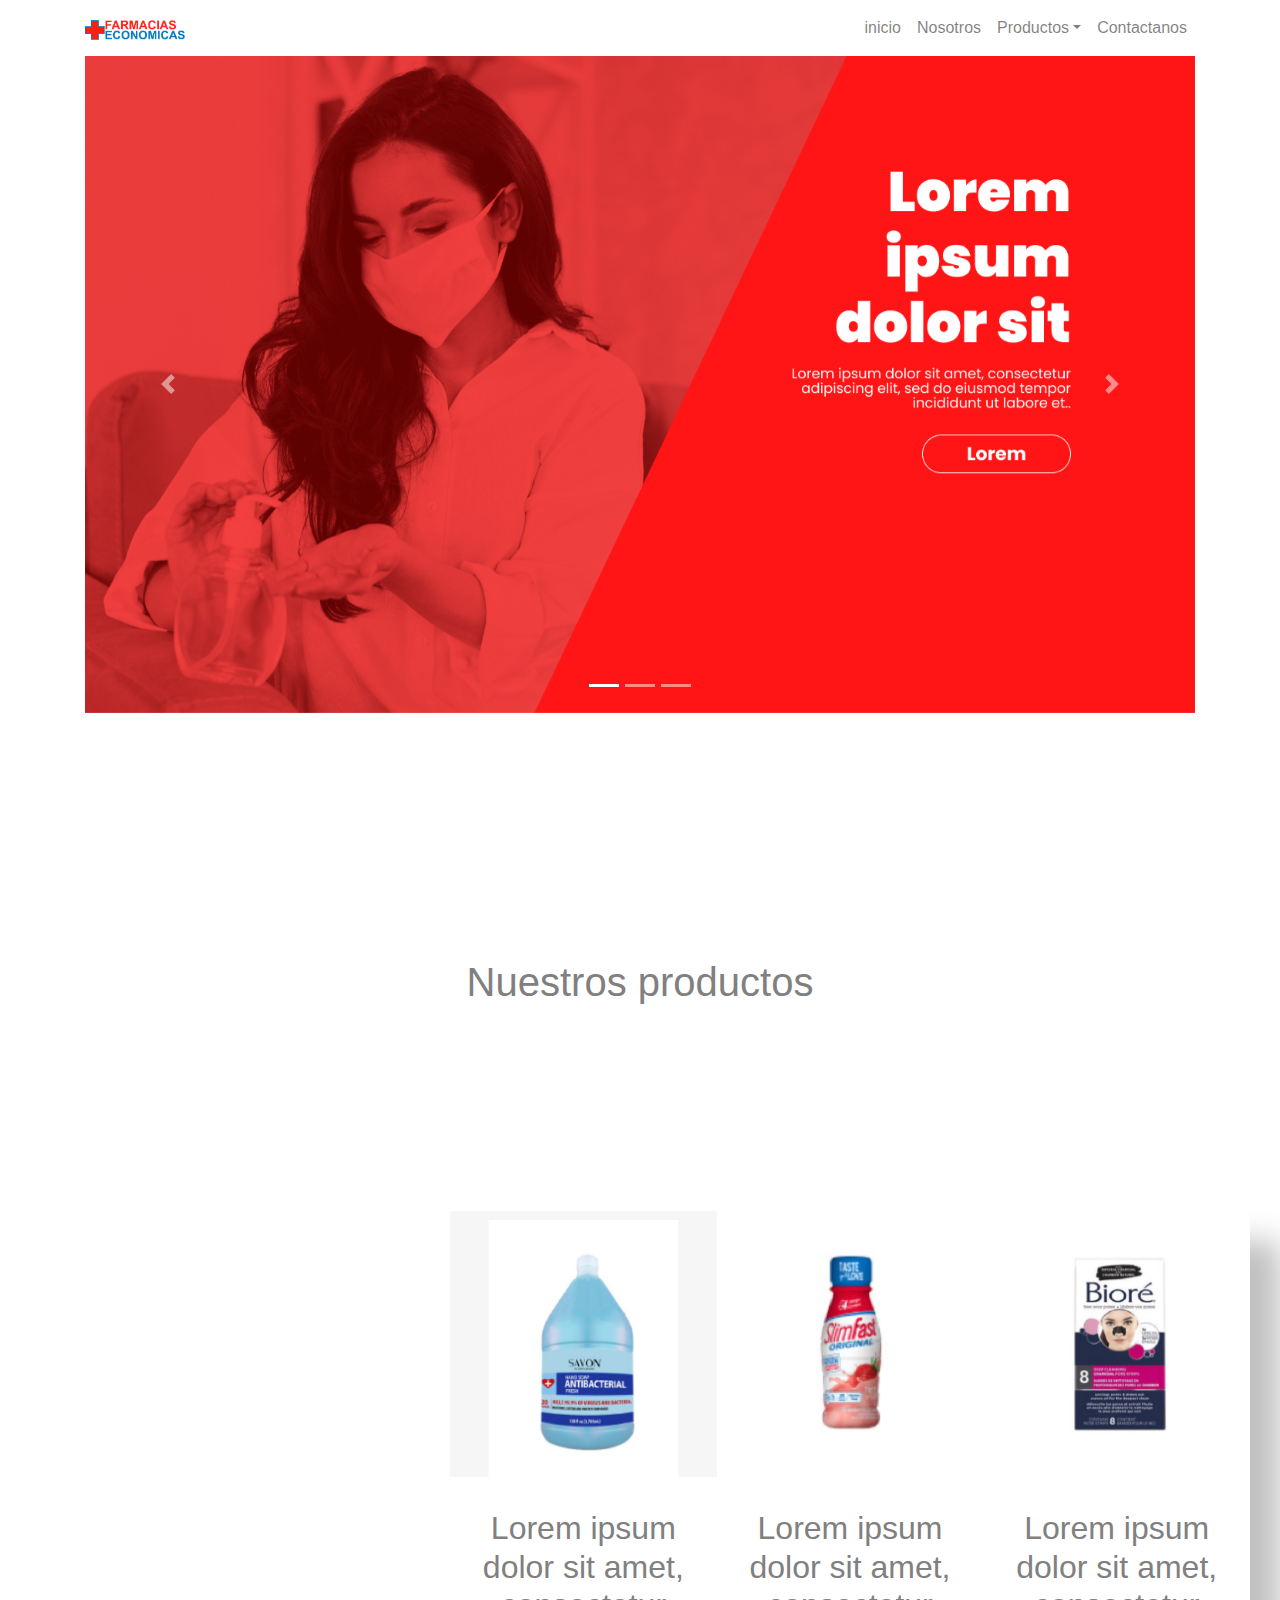
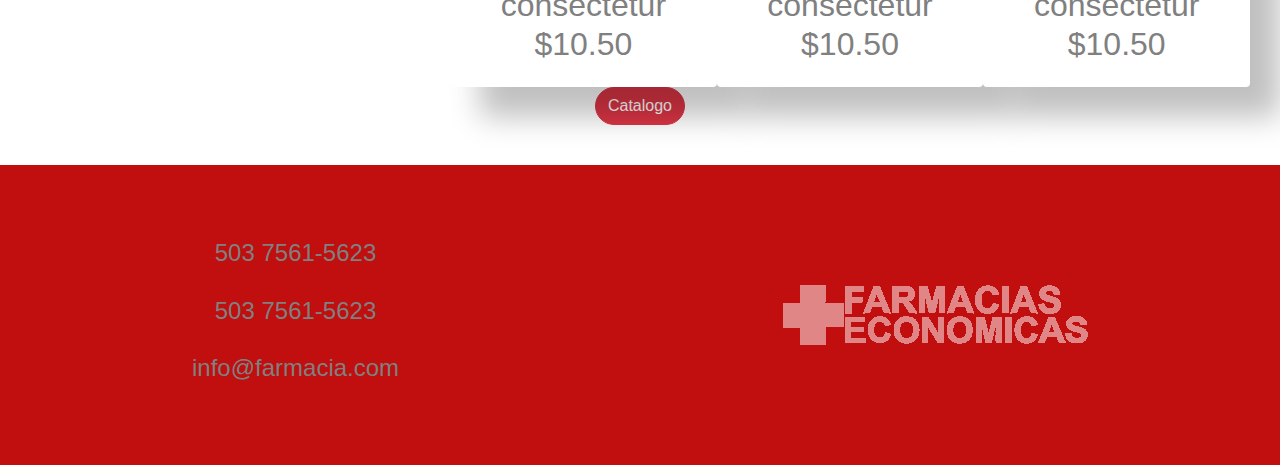
<file: index.html>
<!DOCTYPE html>
<html lang="en">
<head>
    <meta charset="UTF-8">
    <meta name="viewport" content="width=device-width, initial-scale=1.0">
    <title>Document</title>
    <script src="https://ajax.googleapis.com/ajax/libs/jquery/3.5.1/jquery.min.js"></script>
    <script src="https://cdnjs.cloudflare.com/ajax/libs/popper.js/1.16.0/umd/popper.min.js"></script>
    <script src="https://maxcdn.bootstrapcdn.com/bootstrap/4.5.2/js/bootstrap.min.js"></script>
    <link rel="stylesheet" href="css/bootstrap-4.0.0.css">
    <link rel="stylesheet" href="css/estilo.css">
</head>
<body>
    <div class="container">
        <nav class="navbar navbar-expand-md navbar-light p-0 mt-2">
            <a href="index.html" class="navbar-brand">
                <img src="img/logo_far.png" alt="logo" style="width: 100px;">
            </a>
            <button type="button" class="navbar-toggler" data-toggle="collapse" data-target="#navegacion">
                <span class="navbar-toggler-icon"></span>
            </button>
    
            <div class="collapse navbar-collapse" id="navegacion">
                <ul class="navbar-nav ml-auto">
                    <li class="nav-item dropdown">
                        <a class="nav-link " href="index.html" data-toggle="dropdown">inicio</a>
                    </li> 
                    <li class="nav-item dropdown">
                        <a class="nav-link " href="nosotros.html">Nosotros</a>
                    </li>
                    <li class="nav-item dropdown">
                        <a class="nav-link dropdown-toggle" href="catalogo.html" data-toggle="dropdown">Productos</a>
                        <div class="dropdown-menu">
                            <a href="catalogo.html" class="dropdown-item">Medicinas</a>
                            <a href="catalogo.html" class="dropdown-item">Inyecciones</a>
                            <a href="catalogo.html" class="dropdown-item">Alcohol</a>
                            <a href="catalogo.html" class="dropdown-item">Mascarillas</a>
                        </div>
                    </li>
                    <li class="nav-item dropdown">
                        <a class="nav-link " href="form.html" >Contactanos</a>
                    </li> 
                </ul>
            </div>
         </nav>
    </div>
    <div class="container mt-2">
        <div id="slide" class="carousel slide" data-ride="carousel">
            <ul class="carousel-indicators">
                <li data-target="#slide" data-slide-to="0" class="active"></li>
                <li data-target="#slide" data-slide-to="1"></li>
                <li data-target="#slide" data-slide-to="2"></li>
            </ul>
            <div class="carousel-inner">
                <div class="carousel-item active">
                    <img src="img/img1.png" class="img-fluid" alt="">
                </div>
                <div class="carousel-item">
                    <img src="img/img2.png" class="img-fluid" alt="">
                </div>
                <div class="carousel-item">
                    <img src="img/img3.png" class="img-fluid" alt="">
                </div>
            </div>
            <a href="#slide" class="carousel-control-prev" data-slide="prev">
                <span class="carousel-control-prev-icon"></span>
            </a>
            <a href="#slide" class="carousel-control-next" data-slide="next">
                <span class="carousel-control-next-icon"></span>
            </a>

        </div>
    </div>
    <div class="container mt-5 text-center visita">
        
            <h1 class="display-5">Nuestros productos</h1>     
    </div>

    <div class="catalogo">
    
    <div class="card">

        <img src="img/produc1.png" alt="" class="card-img-top" width="50px">
        <div class="card-img-bottom mt-3 p-3">
            <h2 class="card-titulo">Lorem ipsum dolor sit amet, consectetur <br>$10.50 </h2>

        </div>
    </div>

    <div class="card">

        <img src="img/produc2.png" alt="" class="card-img-top" width="50px">
        <div class="card-img-bottom mt-3 p-3">
            <h2 class="card-titulo">Lorem ipsum dolor sit amet, consectetur <br>$10.50 </h2>

        </div>
    </div>

    <div class="card">

        <img src="img/produc3.png" alt="" class="card-img-top" width="50px">
        <div class="card-img-bottom mt-3 p-3">
            <h2 class="card-titulo">Lorem ipsum dolor sit amet, consectetur <br>$10.50 </h2>

        </div>
    </div>
    </div>
    <a href="catalogo.html" class="btn btn-danger">Catalogo</a>

    <div class="footer">
        <div><h4>503 7561-5623 <br><br>
             503 7561-5623 <br><br>
             info@farmacia.com
         </h4></div>
        <div> <img src="img/logo_blanco.png" alt=""></div>
     </div>
    
</body>
</html>
</file>
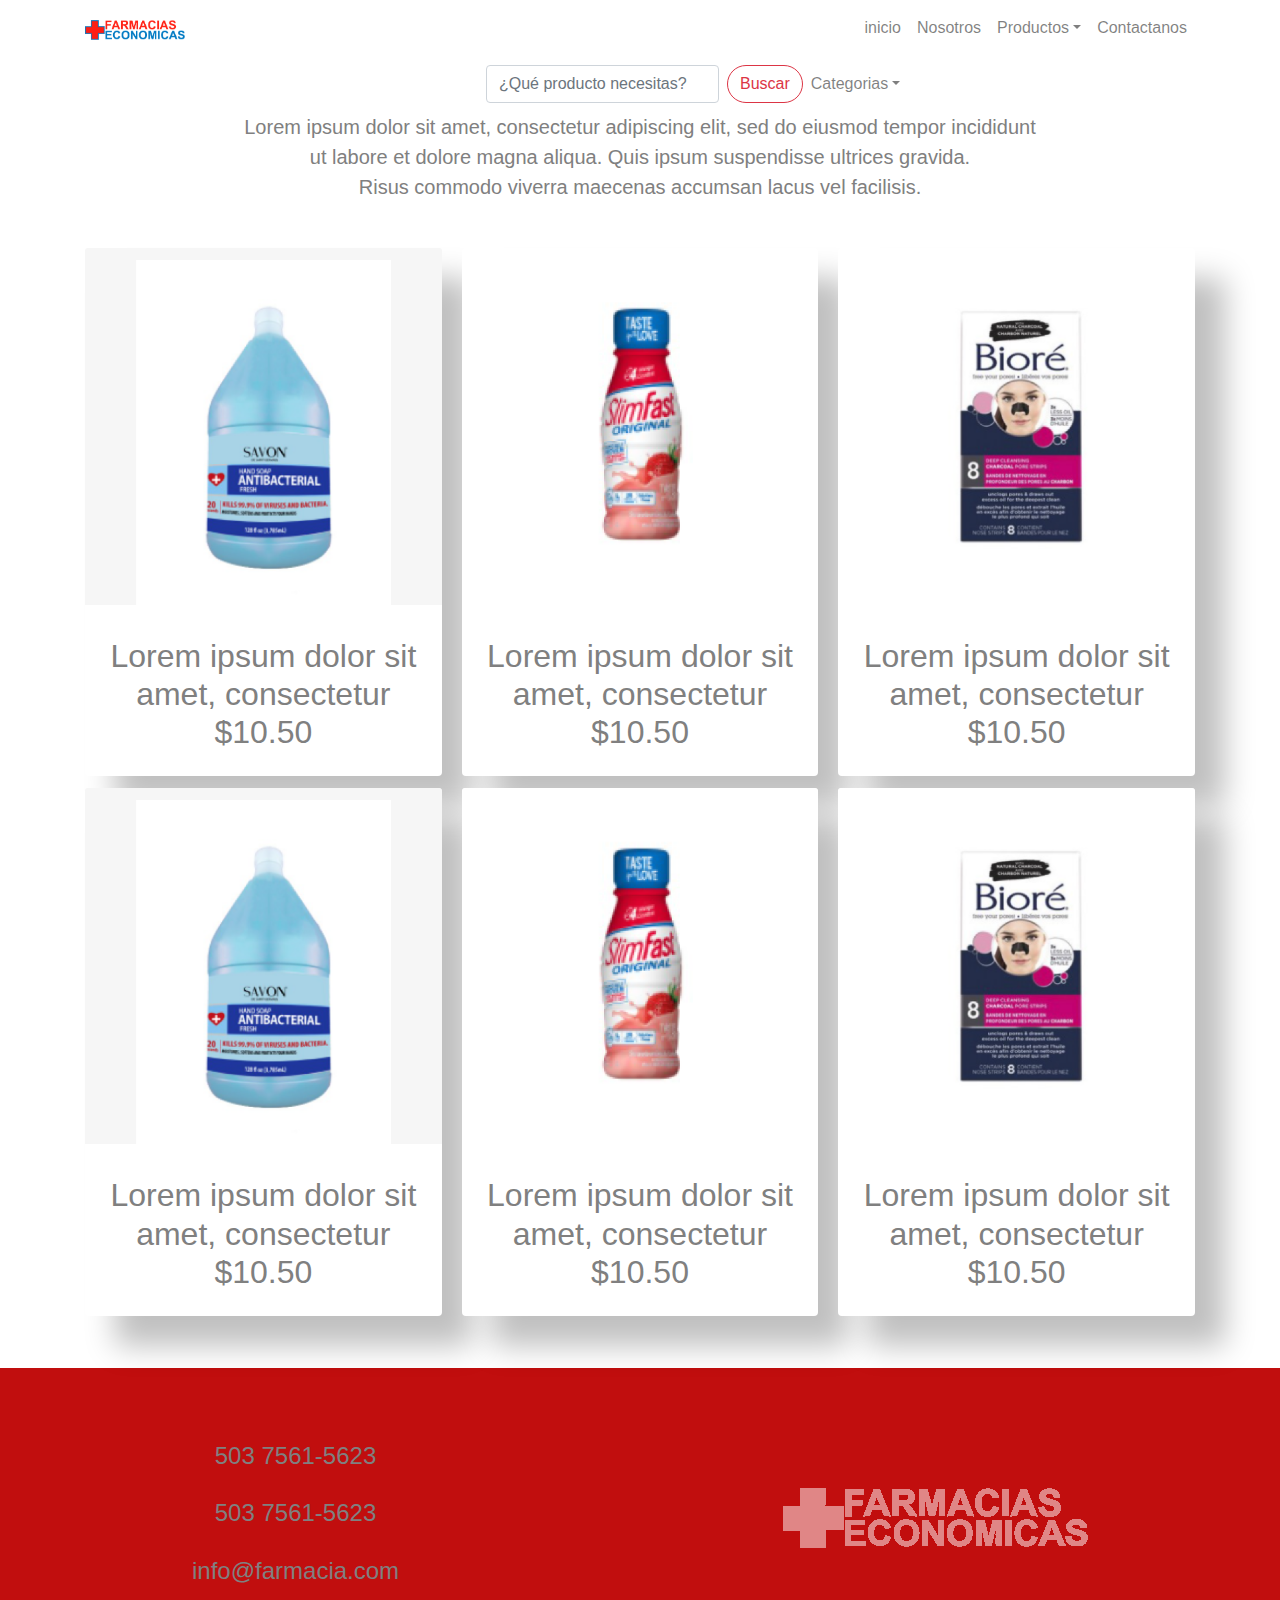
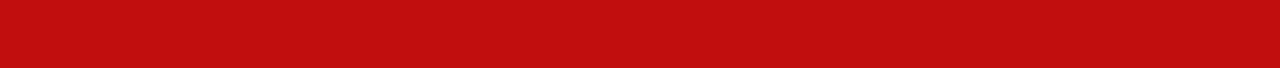
<file: catalogo.html>
<!DOCTYPE html>
<html lang="en">
<head>
    <meta charset="UTF-8">
    <meta name="viewport" content="width=device-width, initial-scale=1.0">
    <title>Document</title>
    <script src="https://ajax.googleapis.com/ajax/libs/jquery/3.5.1/jquery.min.js"></script>
    <script src="https://cdnjs.cloudflare.com/ajax/libs/popper.js/1.16.0/umd/popper.min.js"></script>
    <script src="https://maxcdn.bootstrapcdn.com/bootstrap/4.5.2/js/bootstrap.min.js"></script>
    <link rel="stylesheet" href="css/bootstrap-4.0.0.css">
    <link rel="stylesheet" href="css/estilo.css">
</head>
<body>
    <div class="container">
        <nav class="navbar navbar-expand-md p-0 navbar-light mt-2">
            <a href="index.html" class="navbar-brand">
                <img src="img/logo_far.png" alt="logo" style="width: 100px;">
            </a>
            <button type="button" class="navbar-toggler" data-toggle="collapse" data-target="#navegacion">
                <span class="navbar-toggler-icon"></span>
            </button>
    
            <div class="collapse navbar-collapse" id="navegacion">
                <ul class="navbar-nav ml-auto">
                    <li class="nav-item dropdown">
                        <a class="nav-link " href="index.html" >inicio</a>
                    </li> 
                    <li class="nav-item dropdown">
                        <a class="nav-link " href="nosotros.html">Nosotros</a>
                    </li>
                    <li class="nav-item dropdown">
                        <a class="nav-link dropdown-toggle" href="catalogo.html" data-toggle="dropdown">Productos</a>
                        <div class="dropdown-menu">
                            <a href="catalogo.html" class="dropdown-item">Medicinas</a>
                            <a href="catalogo.html" class="dropdown-item">Inyecciones</a>
                            <a href="catalogo.html" class="dropdown-item">Alcohol</a>
                            <a href="catalogo.html" class="dropdown-item">Mascarillas</a>
                        </div>
                    </li>
                    <li class="nav-item dropdown">
                        <a class="nav-link " href="form.html">Contactanos</a>
                    </li> 
                </ul>
            </div>
         </nav>
    </div>
        <div class="container p-0">
            <nav class="navbar navbar-expand-md navbar-light mt-2">
                
                <form class="form-inline">
                    <input class="form-control mr-sm-2" type="search" placeholder="¿Qué producto necesitas?" aria-label="Search">
                    <button class="btn btn-outline-danger my-2 my-sm-0" type="submit">Buscar</button>
                  </form>
        
                <div class="" id="navegacion">
                    <ul class="navbar-nav ml-auto">
                        <li class="nav-item dropdown">
                            <a class="nav-link dropdown-toggle" href="#" data-toggle="dropdown">Categorias</a>
                            <div class="dropdown-menu">
                                <a href="#" class="dropdown-item">Inyecciones</a>
                                <a href="#" class="dropdown-item">Medicinas</a>
                                <a href="#" class="dropdown-item">Alcohol</a>
                                <a href="#" class="dropdown-item">Mascarillas</a>
                            </div>
                        </li>
                        
                    </ul>
                </div>
             </nav>
         </div>
        <div><p>Lorem ipsum dolor sit amet, consectetur adipiscing elit, sed do  eiusmod tempor incididunt<br> ut labore et dolore magna aliqua. Quis ipsum suspendisse ultrices gravida.<br> Risus commodo viverra maecenas accumsan lacus vel facilisis. <br><br></p></div>
        <div class="container">
            <div class="card-columns">
                <div class="card">
    
                <img src="img/produc1.png" alt="" class="card-img-top" width="50px">
                    <div class="card-img-bottom mt-3 p-3">
                        <h2 class="card-titulo ">Lorem ipsum dolor sit amet, consectetur <br>$10.50 </h2>
                            
    
                    </div>
                </div>
                <div class="card">
    
                    <img src="img/produc1.png" alt="" class="card-img-top" width="50px">
                    <div class="card-img-bottom mt-3 p-3">
                        <h2 class="card-titulo">Lorem ipsum dolor sit amet, consectetur <br>$10.50 </h2>
        
                    </div>
                </div>
                <div class="card">
    
                    <img src="img/produc2.png" alt="" class="card-img-top" width="50px">
                    <div class="card-img-bottom mt-3 p-3">
                        <h2 class="card-titulo">Lorem ipsum dolor sit amet, consectetur <br>$10.50 </h2>
        
                    </div>
                </div>
                
                <div class="card">
    
                    <img src="img/produc2.png" alt="" class="card-img-top" width="50px">
                    <div class="card-img-bottom mt-3 p-3">
                        <h2 class="card-titulo">Lorem ipsum dolor sit amet, consectetur <br>$10.50 </h2>
        
                    </div>
                </div>
                <div class="card">
    
                    <img src="img/produc3.png" alt="" class="card-img-top" width="50px">
                    <div class="card-img-bottom mt-3 p-3">
                        <h2 class="card-titulo">Lorem ipsum dolor sit amet, consectetur <br>$10.50 </h2>
        
                    </div>
                </div>
                <div class="card">
    
                    <img src="img/produc3.png" alt="" class="card-img-top" width="50px">
                    <div class="card-img-bottom mt-3 p-3">
                        <h2 class="card-titulo">Lorem ipsum dolor sit amet, consectetur <br>$10.50 </h2>
                    </div>
                </div>
             </div>
        </div>
        <div class="footer">
            <div><h4>503 7561-5623 <br><br>
                 503 7561-5623 <br><br>
                 info@farmacia.com
             </h4></div>
            <div> <img src="img/logo_blanco.png" alt=""></div>
         </div>
    
    
</body>
</html>
</file>
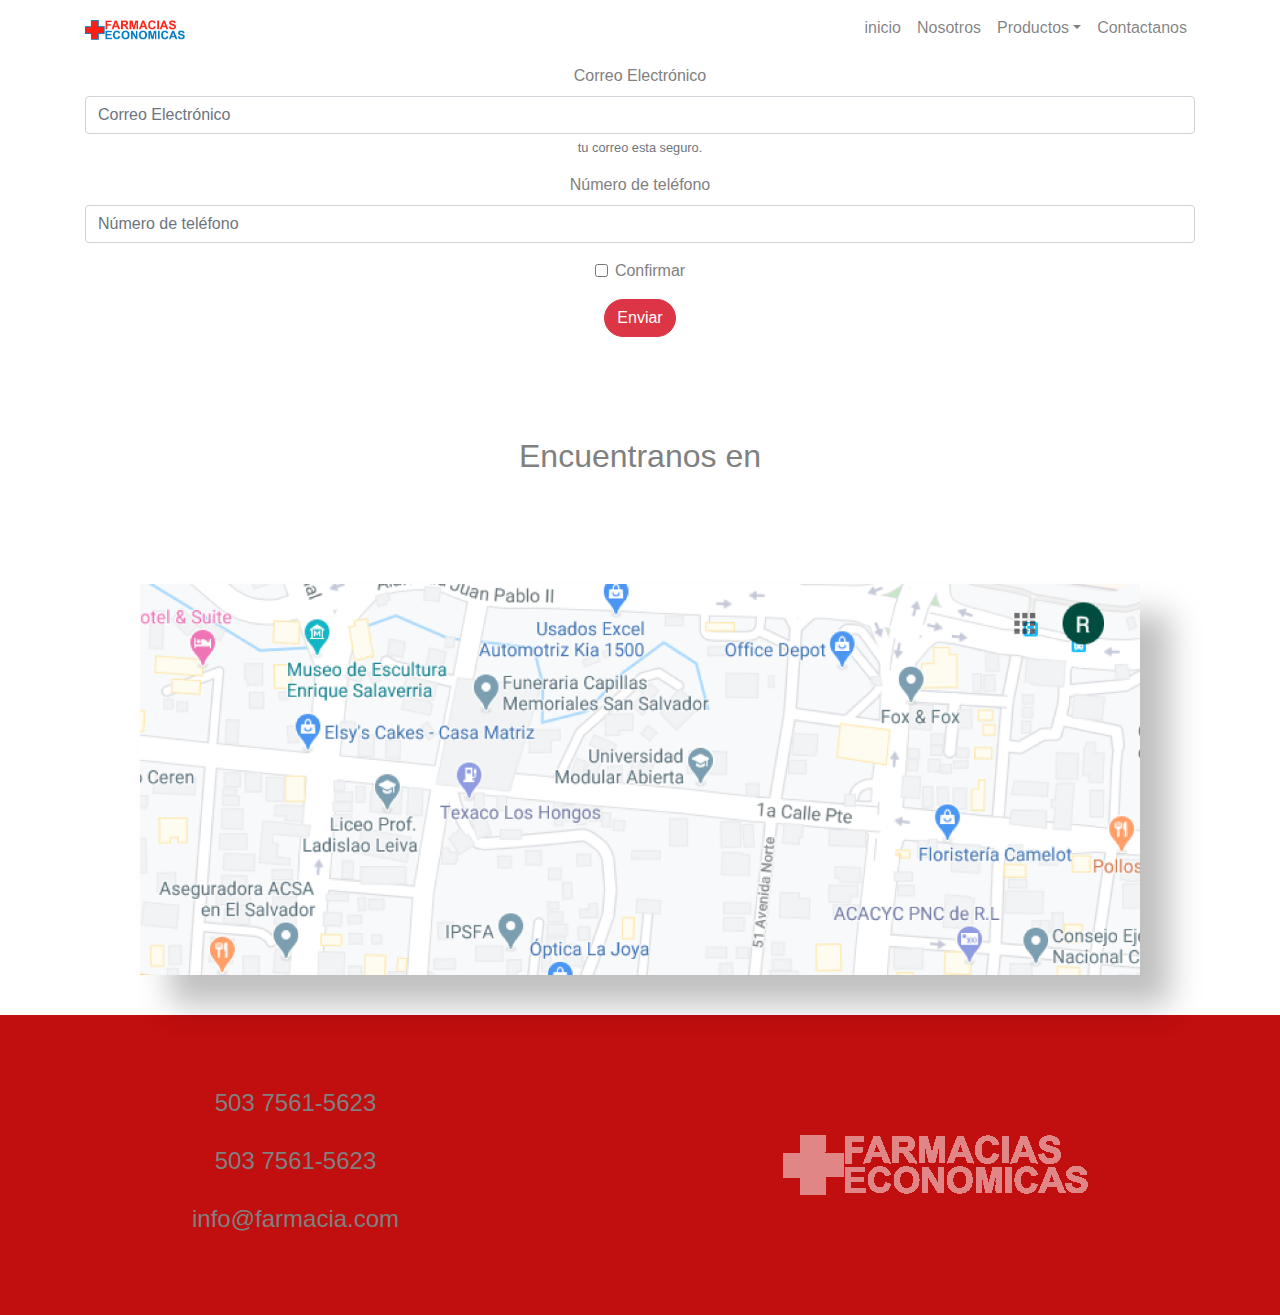
<file: form.html>
<!DOCTYPE html>
<html lang="en">
<head>
    <meta charset="UTF-8">
    <meta name="viewport" content="width=device-width, initial-scale=1.0">
    <title>Document</title>
    <script src="https://ajax.googleapis.com/ajax/libs/jquery/3.5.1/jquery.min.js"></script>
    <script src="https://cdnjs.cloudflare.com/ajax/libs/popper.js/1.16.0/umd/popper.min.js"></script>
    <script src="https://maxcdn.bootstrapcdn.com/bootstrap/4.5.2/js/bootstrap.min.js"></script>
    <link rel="stylesheet" href="css/bootstrap-4.0.0.css">
    <link rel="stylesheet" href="css/estilo.css">
</head>
<body>
    <div class="container">
        <nav class="navbar navbar-expand-md p-0 navbar-light mt-2">
            <a href="index.html" class="navbar-brand">
                <img src="img/logo_far.png" alt="logo" style="width: 100px;">
            </a>
            <button type="button" class="navbar-toggler" data-toggle="collapse" data-target="#navegacion">
                <span class="navbar-toggler-icon"></span>
            </button>
    
            <div class="collapse navbar-collapse" id="navegacion">
                <ul class="navbar-nav ml-auto">
                    <li class="nav-item dropdown">
                        <a class="nav-link " href="index.html" >inicio</a>
                    </li> 
                    <li class="nav-item dropdown">
                        <a class="nav-link " href="nosotros.html">Nosotros</a>
                    </li>
                    <li class="nav-item dropdown">
                        <a class="nav-link dropdown-toggle" href="catalogo.html" data-toggle="dropdown">Productos</a>
                        <div class="dropdown-menu">
                            <a href="catalogo.html" class="dropdown-item">Medicinas</a>
                            <a href="catalogo.html" class="dropdown-item">Inyecciones</a>
                            <a href="catalogo.html" class="dropdown-item">Alcohol</a>
                            <a href="catalogo.html" class="dropdown-item">Mascarillas</a>
                        </div>
                    </li>
                    <li class="nav-item dropdown">
                        <a class="nav-link " href="form.html" data-toggle="dropdown">Contactanos</a>
                    </li> 
                </ul>
            </div>
         </nav>
    </div>
    <div class="container mt-3">
        <form>
            <div class="form-group">
              <label for="Email1">Correo Electrónico</label>
              <input type="email" class="form-control" id="Email1" aria-describedby="emailHelp" placeholder="Correo Electrónico">
              <small id="emailHelp" class="form-text text-muted"> tu correo esta seguro.</small>
            </div>
            <div class="form-group">
              <label for="tel">Número de teléfono</label>
              <input type="number" class="form-control" id="tel" placeholder="Número de teléfono">
            </div>
            <div class="form-check mb-3">
              <input type="checkbox" class="form-check-input" id="exampleCheck1">
              <label class="form-check-label" for="exampleCheck1">Confirmar</label>
            </div>
            <button type="submit" class="btn btn-danger">Enviar</button>
          </form>
          <div class="map">
              <h2>Encuentranos en </h2><img src="img/map.png" alt=""></div>
    </div>
    <div class="footer">
        <div><h4>503 7561-5623 <br><br>
             503 7561-5623 <br><br>
             info@farmacia.com
         </h4></div>
        <div> <img src="img/logo_blanco.png" alt=""></div>
     </div>
    
</body>
</html>
</file>
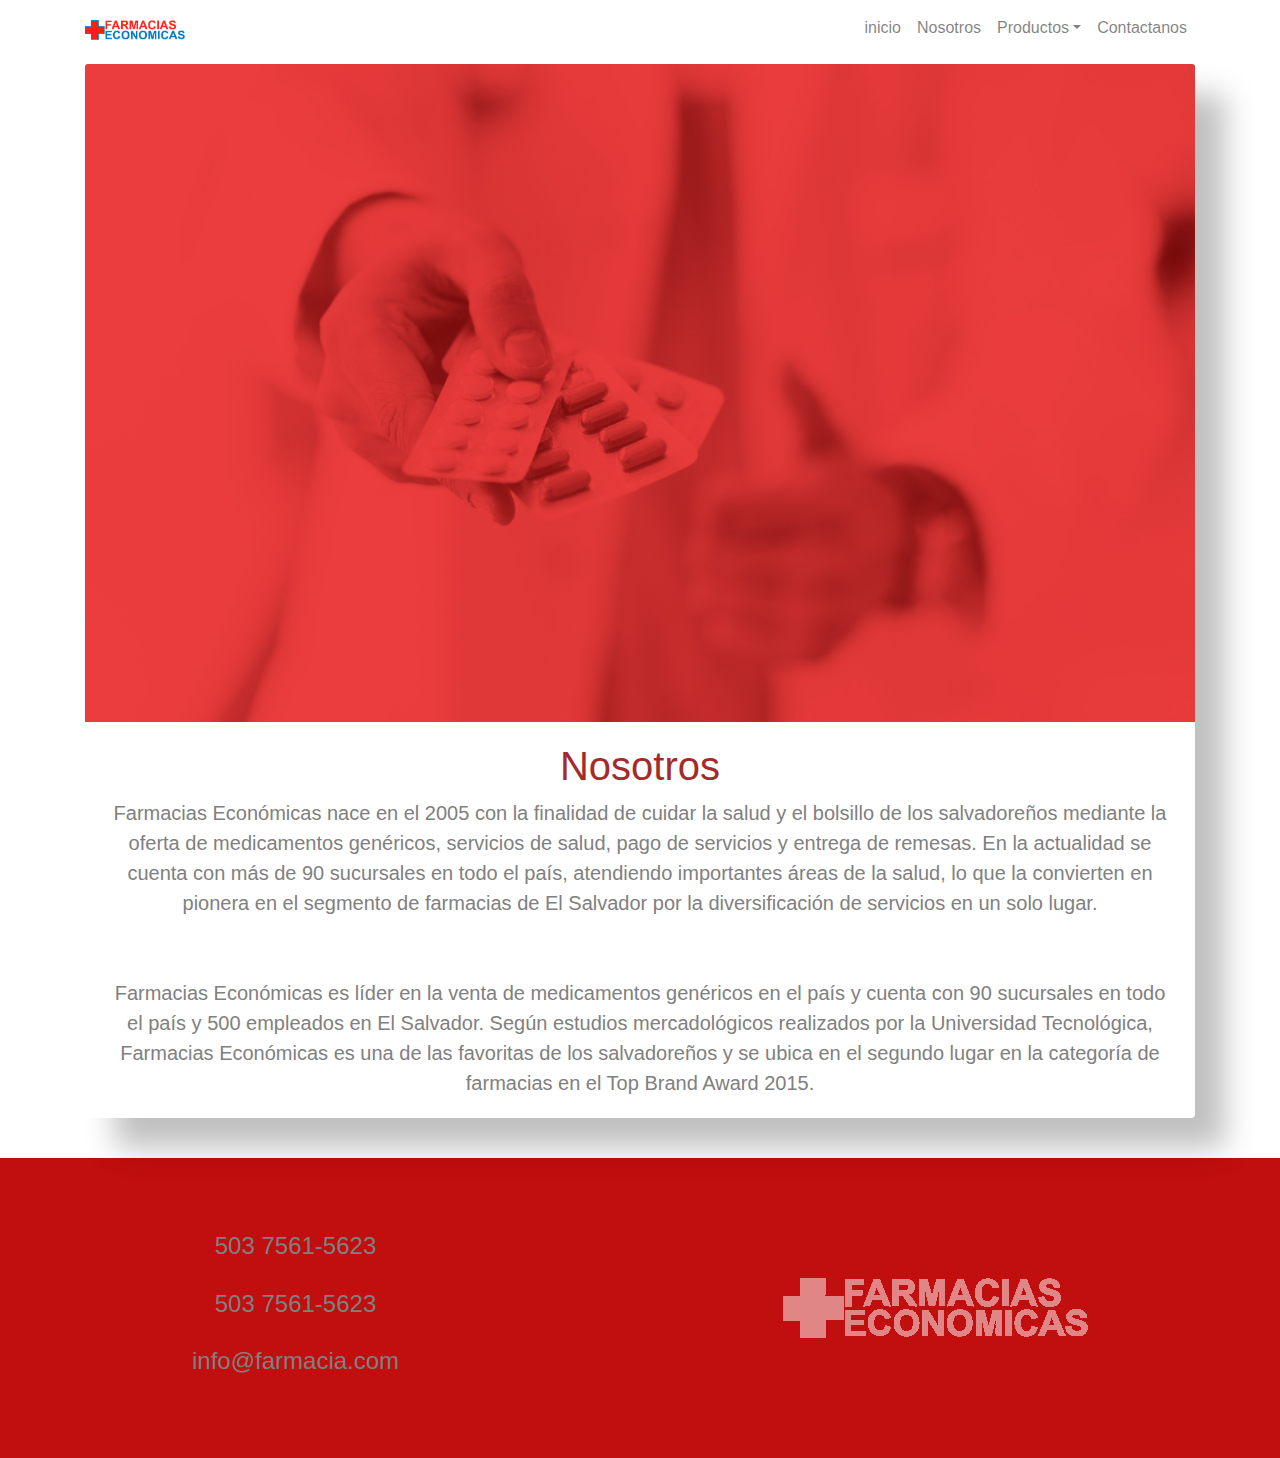
<file: nosotros.html>
<!DOCTYPE html>
<html lang="en">
<head>
    <meta charset="UTF-8">
    <meta name="viewport" content="width=device-width, initial-scale=1.0">
    <title>Document</title>
    <script src="https://ajax.googleapis.com/ajax/libs/jquery/3.5.1/jquery.min.js"></script>
    <script src="https://cdnjs.cloudflare.com/ajax/libs/popper.js/1.16.0/umd/popper.min.js"></script>
    <script src="https://maxcdn.bootstrapcdn.com/bootstrap/4.5.2/js/bootstrap.min.js"></script>
    <link rel="stylesheet" href="css/bootstrap-4.0.0.css">
    <link rel="stylesheet" href="css/estilo.css">
</head>
<body>
    <div class="container">
        <nav class="navbar navbar-expand-md p-0 navbar-light mt-2">
            <a href="index.html" class="navbar-brand">
                <img src="img/logo_far.png" alt="logo" style="width: 100px;">
            </a>
            <button type="button" class="navbar-toggler" data-toggle="collapse" data-target="#navegacion">
                <span class="navbar-toggler-icon"></span>
            </button>
    
            <div class="collapse navbar-collapse" id="navegacion">
                <ul class="navbar-nav ml-auto">
                    <li class="nav-item dropdown">
                        <a class="nav-link " href="index.html" >inicio</a>
                    </li> 
                    <li class="nav-item dropdown">
                        <a class="nav-link " href="nosotros.html">Nosotros</a>
                    </li>
                    <li class="nav-item dropdown">
                        <a class="nav-link dropdown-toggle" href="catalogo.html" data-toggle="dropdown">Productos</a>
                        <div class="dropdown-menu">
                            <a href="catalogo.html" class="dropdown-item">Medicinas</a>
                            <a href="catalogo.html" class="dropdown-item">Inyecciones</a>
                            <a href="catalogo.html" class="dropdown-item">Alcohol</a>
                            <a href="catalogo.html" class="dropdown-item">Mascarillas</a>
                        </div>
                    </li>
                    <li class="nav-item dropdown">
                        <a class="nav-link " href="form.html" >Contactanos</a>
                    </li> 
                </ul>
            </div>
         </nav>
    </div>
    <div class="container mt-3" >
    <div class="card mb-3" >
        <img class="card-img-top" src="img/nosotros.png" alt="nosotros">
        <div class="card-body" >
          <h1 class="nosotros_titulo">Nosotros</h1>
          <p class="card-text">Farmacias Económicas nace en el 2005 con la finalidad de cuidar la salud y el bolsillo de los salvadoreños mediante la oferta de medicamentos genéricos, servicios de salud, pago de servicios y entrega de remesas.

            En la actualidad se cuenta con más de 90 sucursales en todo el país, atendiendo importantes áreas de la salud, lo que la convierten en pionera en el segmento de farmacias de El Salvador por la diversificación de servicios en un solo lugar.  <br><br><br>

            Farmacias Económicas es líder en la venta de medicamentos genéricos en el país y cuenta con 90 sucursales en todo el país y 500 empleados en El Salvador. Según estudios mercadológicos realizados por la Universidad Tecnológica, Farmacias Económicas es una de las favoritas de los salvadoreños y se ubica en el segundo lugar en la categoría de farmacias en el Top Brand Award 2015.
         </p>
        </div>
      </div>
    </div>
    <div class="footer">
        <div><h4>503 7561-5623 <br><br>
             503 7561-5623 <br><br>
             info@farmacia.com
         </h4></div>
        <div> <img src="img/logo_blanco.png" alt=""></div>
     </div>
</body>
</html>
</file>
<file: css/estilo.css>
*{
    margin: 0;
    padding: 0;
    font-family: sans-serif;
    color: grey;
}
footer{
    display: flex;
    justify-content: center;
    align-items: center;
    
}
p{
    font-size: 20px;
}
.visita{
    height: 50vh;
    display: flex;
    justify-content: center;
    align-items: center;
    flex-direction: column;
}

.nosotros_titulo{
    color: brown;
}

.form-inline{
    align-items: center;
}
.map{
    margin-top: 100px;

}
.map img{
    margin-top: 100px;
    width: 1000px;
    box-shadow: 30px 30px 30px rgba(0, 0, 0, 0.25);
}

.Mt-5 button{
    margin-top: 50px;

}

.catalogo{
        width: 800px;
        flex-direction: row;
        justify-content: center;
        align-items: center;
        display: flex;
        margin-left: 450px;
}

.footer {
    display: flex;
    width: 100%;
    height: 300px;
    background: #C10E0E;
    flex-direction: row;
    justify-content: space-around;
    align-items: center;
    margin-top: 40px;
}

@media (max-width: 1000px) {
    .catalogo {
        width: 300px;
        flex-direction: column;
        justify-content: center;
        align-items: center;
        margin-left: 100px;
    }
  }
</file>
